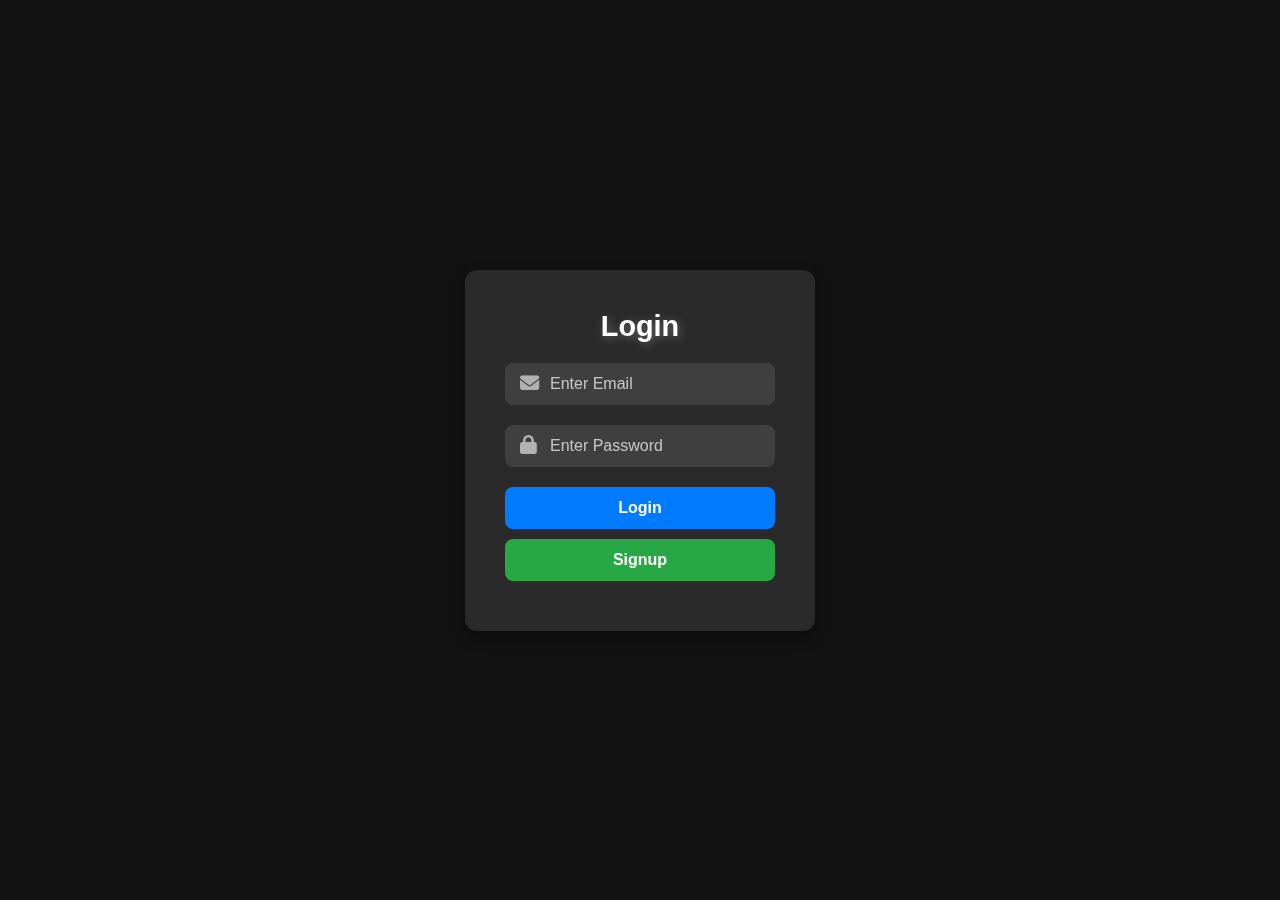
<file: Project/templates/login.html>
<!DOCTYPE html>
<html lang="en">
  <head>
    <meta charset="UTF-8" />
    <meta name="viewport" content="width=device-width, initial-scale=1.0" />
    <title>Login</title>
    <link
      href="https://cdnjs.cloudflare.com/ajax/libs/font-awesome/6.4.2/css/all.min.css"
      rel="stylesheet"
    />
    <style>
      * {
        margin: 0;
        padding: 0;
        box-sizing: border-box;
        font-family: "Roboto", sans-serif;
      }

      body {
        background-color: #121212;
        color: white;
        display: flex;
        justify-content: center;
        align-items: center;
        height: 100vh;
      }

      .login-container {
        background: rgba(255, 255, 255, 0.1);
        padding: 40px;
        border-radius: 12px;
        box-shadow: 0px 6px 16px rgba(0, 0, 0, 0.3);
        text-align: center;
        width: 350px;
        backdrop-filter: blur(10px);
      }

      h2 {
        margin-bottom: 20px;
        font-size: 1.8rem;
        text-shadow: 2px 2px 10px rgba(255, 255, 255, 0.3);
      }

      .input-group {
        position: relative;
        margin-bottom: 20px;
      }

      .input-group input {
        width: 100%;
        padding: 12px 45px;
        font-size: 1rem;
        border: none;
        border-radius: 8px;
        background: rgba(255, 255, 255, 0.1);
        color: white;
        outline: none;
      }

      .input-group input::placeholder {
        color: rgba(255, 255, 255, 0.7);
      }

      .input-group i {
        position: absolute;
        top: 50%;
        left: 15px;
        transform: translateY(-50%);
        color: rgba(255, 255, 255, 0.6);
        font-size: 1.2rem;
      }

      .btn {
        width: 100%;
        padding: 12px;
        font-size: 1rem;
        font-weight: bold;
        color: white;
        border: none;
        border-radius: 8px;
        cursor: pointer;
        transition: all 0.3s ease-in-out;
        margin-bottom: 10px;
      }

      .login-btn {
        background-color: #007bff;
      }

      .login-btn:hover {
        background-color: #0056b3;
        transform: scale(1.05);
      }

      .signup-btn {
        background-color: #28a745;
      }

      .signup-btn:hover {
        background-color: #1e7e34;
        transform: scale(1.05);
      }
    </style>
  </head>
  <body>
    <div class="login-container">
      <h2>Login</h2>
      <form method="post">
        <div class="input-group">
          <i class="fas fa-envelope"></i>
          <input type="email" name="email" placeholder="Enter Email" required />
        </div>
        <div class="input-group">
          <i class="fas fa-lock"></i>
          <input
            type="password"
            name="password"
            placeholder="Enter Password"
            required
          />
        </div>
        <button type="submit" class="btn login-btn">Login</button>
        <button
          type="button"
          class="btn signup-btn"
          onclick="window.location.href='/register'"
        >
          Signup
        </button>
      </form>
    </div>
  </body>
</html>
</file>
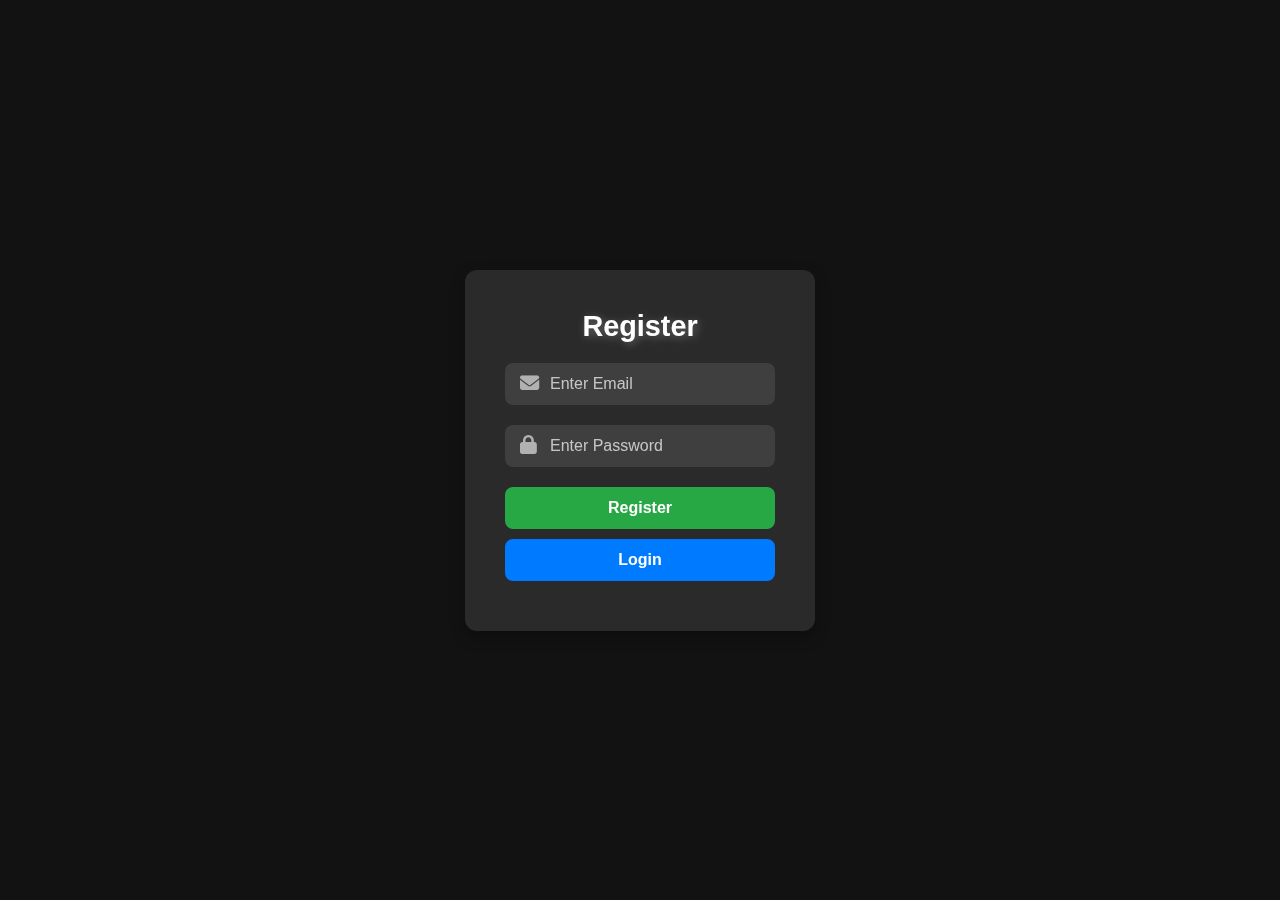
<file: Project/templates/register.html>
<!DOCTYPE html>
<html lang="en">
  <head>
    <meta charset="UTF-8" />
    <meta name="viewport" content="width=device-width, initial-scale=1.0" />
    <title>Register</title>
    <link
      href="https://cdnjs.cloudflare.com/ajax/libs/font-awesome/6.4.2/css/all.min.css"
      rel="stylesheet"
    />
    <style>
      * {
        margin: 0;
        padding: 0;
        box-sizing: border-box;
        font-family: "Roboto", sans-serif;
      }

      body {
        background-color: #121212;
        color: white;
        display: flex;
        justify-content: center;
        align-items: center;
        height: 100vh;
      }

      .register-container {
        background: rgba(255, 255, 255, 0.1);
        padding: 40px;
        border-radius: 12px;
        box-shadow: 0px 6px 16px rgba(0, 0, 0, 0.3);
        text-align: center;
        width: 350px;
        backdrop-filter: blur(10px);
      }

      h2 {
        margin-bottom: 20px;
        font-size: 1.8rem;
        text-shadow: 2px 2px 10px rgba(255, 255, 255, 0.3);
      }

      .input-group {
        position: relative;
        margin-bottom: 20px;
      }

      .input-group input {
        width: 100%;
        padding: 12px 45px;
        font-size: 1rem;
        border: none;
        border-radius: 8px;
        background: rgba(255, 255, 255, 0.1);
        color: white;
        outline: none;
      }

      .input-group input::placeholder {
        color: rgba(255, 255, 255, 0.7);
      }

      .input-group i {
        position: absolute;
        top: 50%;
        left: 15px;
        transform: translateY(-50%);
        color: rgba(255, 255, 255, 0.6);
        font-size: 1.2rem;
      }

      .btn {
        width: 100%;
        padding: 12px;
        font-size: 1rem;
        font-weight: bold;
        color: white;
        border: none;
        border-radius: 8px;
        cursor: pointer;
        transition: all 0.3s ease-in-out;
        margin-bottom: 10px;
      }

      .register-btn {
        background-color: #28a745;
      }

      .register-btn:hover {
        background-color: #1e7e34;
        transform: scale(1.05);
      }

      .login-btn {
        background-color: #007bff;
      }

      .login-btn:hover {
        background-color: #0056b3;
        transform: scale(1.05);
      }
    </style>
  </head>
  <body>
    <div class="register-container">
      <h2>Register</h2>
      <form method="post">
        <div class="input-group">
          <i class="fas fa-envelope"></i>
          <input type="email" name="email" placeholder="Enter Email" required />
        </div>
        <div class="input-group">
          <i class="fas fa-lock"></i>
          <input
            type="password"
            name="password"
            placeholder="Enter Password"
            required
          />
        </div>
        <button type="submit" class="btn register-btn">Register</button>
        <button
          type="button"
          class="btn login-btn"
          onclick="window.location.href='/login'"
        >
          Login
        </button>
      </form>
    </div>
  </body>
</html>
</file>
